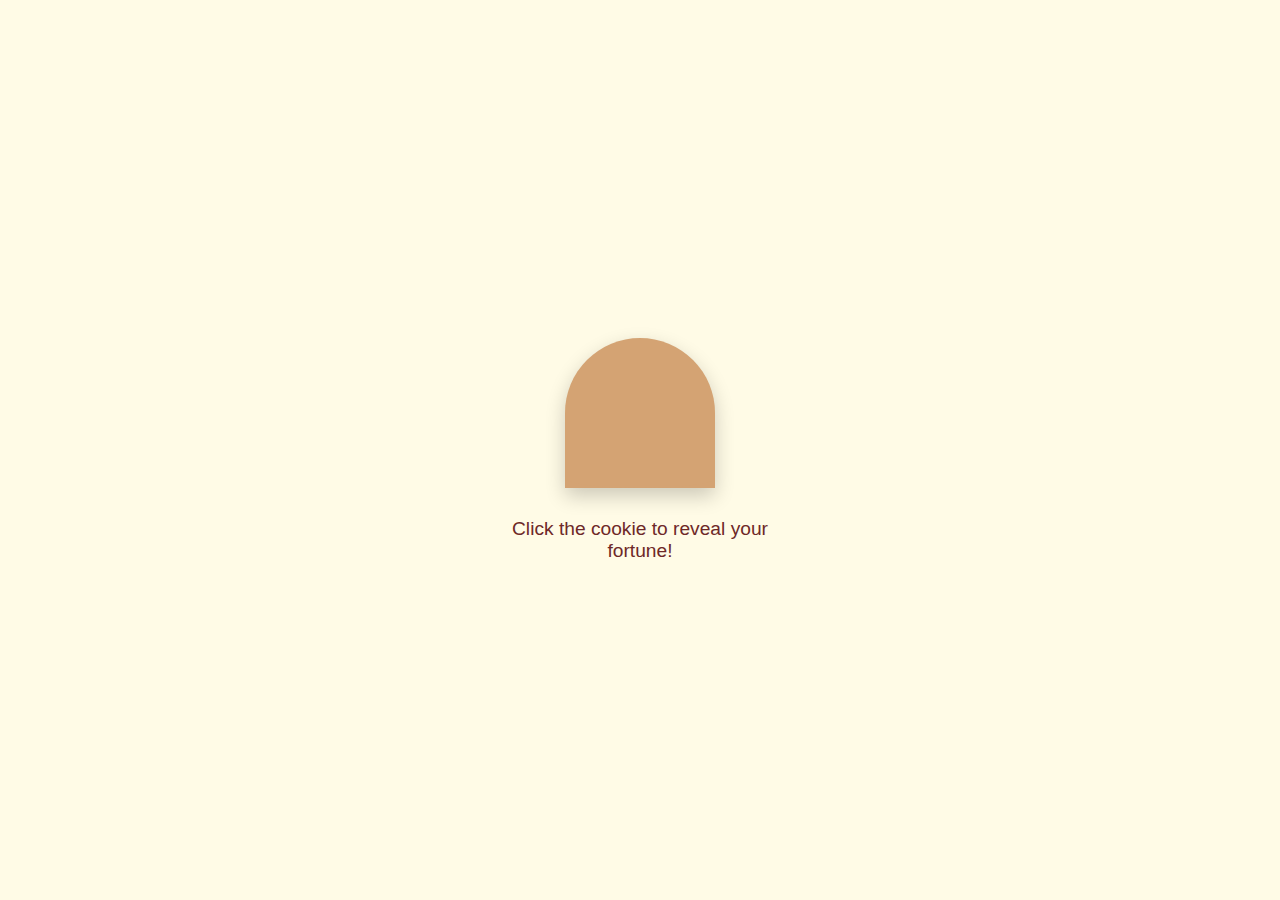
<file: index.html>
<!DOCTYPE html>
<html lang="en">
<head>
  <meta charset="UTF-8">
  <title>Virtual Fortune Cookie</title>
  <style>
    body {
      background: #fffbe6;
      font-family: 'Segoe UI', sans-serif;
      display: flex;
      align-items: center;
      justify-content: center;
      height: 100vh;
      margin: 0;
      flex-direction: column;
    }

    .cookie {
      width: 150px;
      height: 150px;
      background: #d4a373;
      border-radius: 50% 50% 0 0;
      position: relative;
      box-shadow: 0 8px 20px rgba(0, 0, 0, 0.2);
      cursor: pointer;
      transition: transform 0.3s ease;
    }

    .cookie:active {
      transform: scale(0.95);
    }

    .cookie::after {
      content: "";
      position: absolute;
      bottom: 0;
      width: 100%;
      height: 20px;
      background: #d4a373;
      border-radius: 0 0 50% 50%;
    }

    .fortune-text {
        margin-top: 30px;
      font-size: 1.2rem;
      color: #6e2828;
      text-align: center;
      max-width: 300px;
      opacity: 20;
      transition: opacity 0.5s ease;
    }

    .show {
      opacity: 1;
    }
  </style>
</head>
<body>

  <div class="cookie" onclick="crackCookie()"></div>
  <div class="fortune-text" id="fortuneText">Click the cookie to reveal your fortune!</div>

  <script>
    function crackCookie() {
      fetch('fortunes.xml')
        .then(response => response.text())
        .then(str => {
          const parser = new DOMParser();
          const xml = parser.parseFromString(str, 'application/xml');
          const fortunes = Array.from(xml.getElementsByTagName('fortune'));
          const randomIndex = Math.floor(Math.random() * fortunes.length);
          const randomFortune = fortunes[randomIndex].textContent;

          const fortuneText = document.getElementById('fortuneText');
          fortuneText.textContent = randomFortune;
          fortuneText.classList.add('show');
        })
        .catch(err => {
          document.getElementById('fortuneText').textContent = "Oops! Couldn't load your fortune.";
        });
    }
  </script>
</body>
</html>
</file>
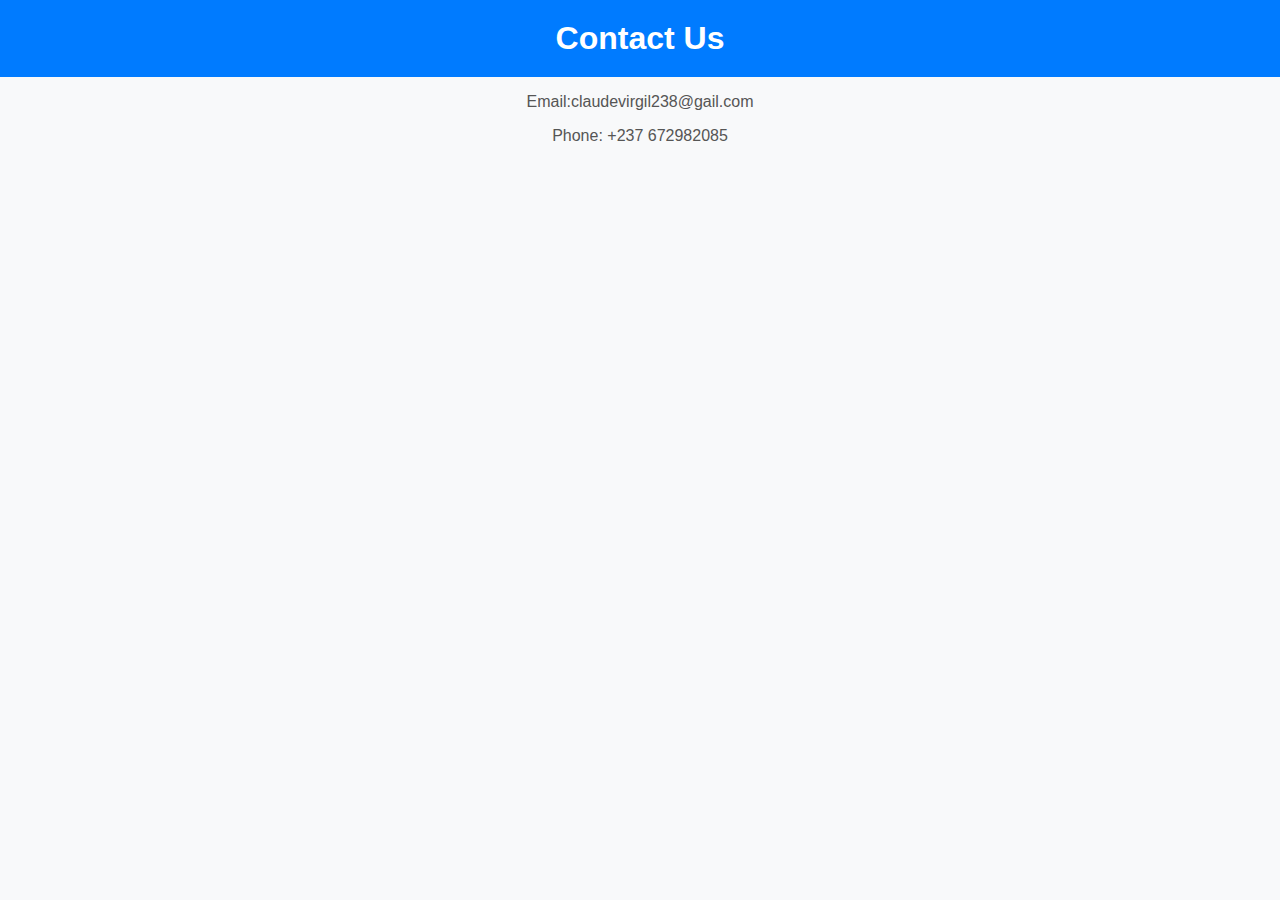
<file: contact.html>
<!DOCTYPE html>
<html lang="en">
<head>
    <meta charset="UTF-8">
    <title>Contact Us - Car Rentals</title>
    <link rel="stylesheet" href="style.css">
</head>
<body>
    <h1>Contact Us</h1>
    <p>Email:claudevirgil238@gail.com</p>
    <p>Phone: +237 672982085</p>
</body>
</html>
</file>
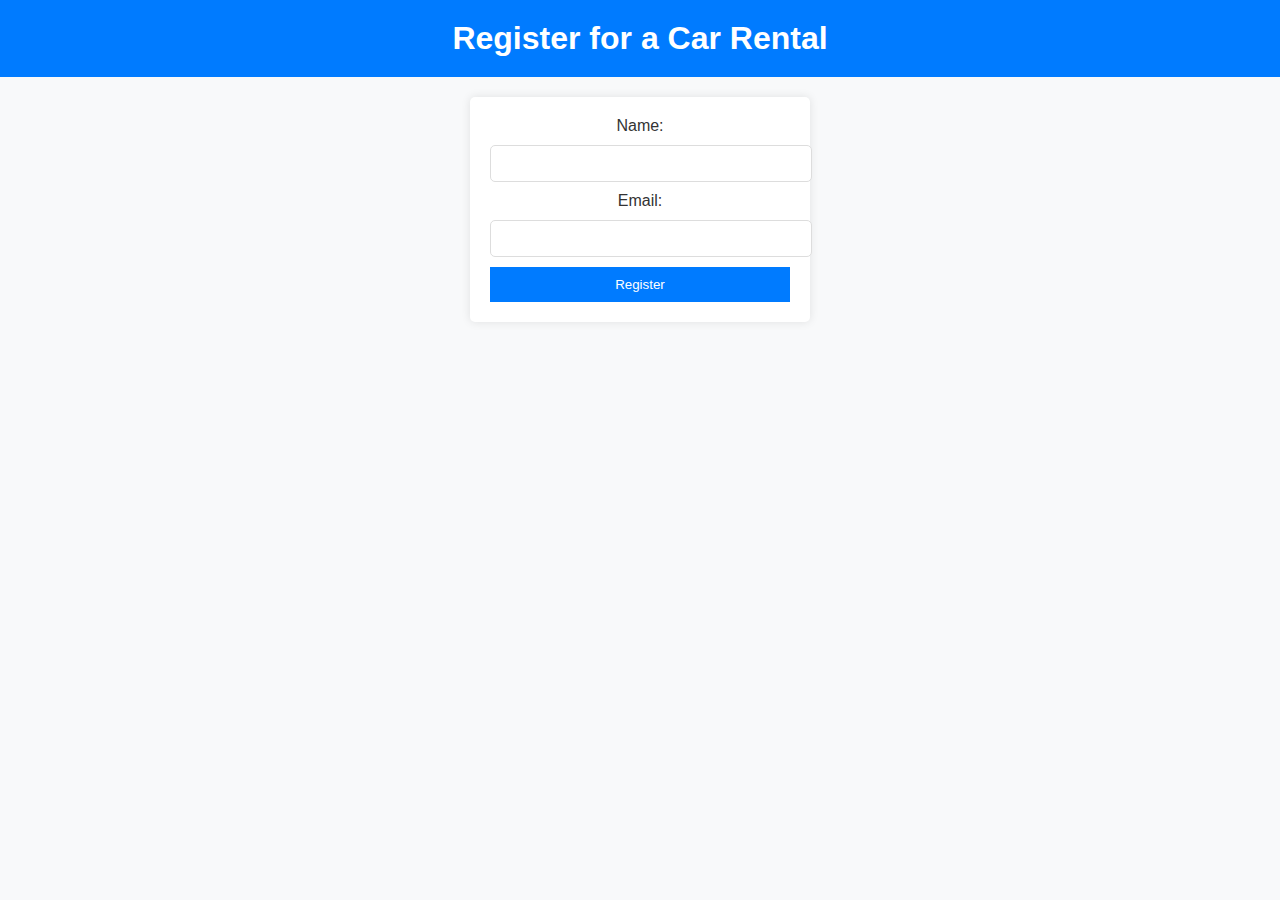
<file: register.html>
<!DOCTYPE html>
<html lang="en">
<head>
    <meta charset="UTF-8">
    <title>Register - Car Rentals</title>
    <link rel="stylesheet" href="style.css">
</head>
<body>
    <h1>Register for a Car Rental</h1>
    <form>
        <label for="name">Name:</label>
        <input type="text" id="name" required>
        
        <label for="email">Email:</label>
        <input type="email" id="email" required>
        
        <input type="submit" value="Register">
    </form>
</body>
</html>
</file>
<file: style.css>
body {
    font-family: Arial, sans-serif;
    background-color: #f8f9fa;
    color: #333;
    margin: 0;
    padding: 0;
    text-align: center;
}

h1 {
    background-color: #007bff;
    color: #fff;
    padding: 20px;
    margin: 0;
}

form {
    background: #fff;
    padding: 20px;
    width: 300px;
    margin: 20px auto;
    border-radius: 5px;
    box-shadow: 0 0 10px rgba(0,0,0,0.1);
}

input[type="text"], input[type="email"] {
    width: 100%;
    padding: 10px;
    margin: 10px 0;
    border: 1px solid #ddd;
    border-radius: 5px;
}

input[type="submit"] {
    background-color: #007bff;
    color: white;
    padding: 10px;
    width: 100%;
    border: none;
    cursor: pointer;
}

input[type="submit"]:hover {
    background-color: #0056b3;
}

#carList {
    display: flex;
    flex-wrap: wrap;
    justify-content: center;
    margin-top: 20px;
}
#carList img {
    display: block;
    margin: auto;
    border-radius: 5px;
    box-shadow: 0 0 5px rgba(0,0,0,0.3);
}
#carList div {
    background: white;
    padding: 15px;
    margin: 10px;
    width: 250px;
    border-radius: 5px;
    box-shadow: 0 0 10px rgba(0,0,0,0.1);
}

p {
    font-size: 16px;
    color: #555;
}

a {
    text-decoration: none;
    color: #007bff;
}

a:hover {
    text-decoration: underline;
}
</file>
